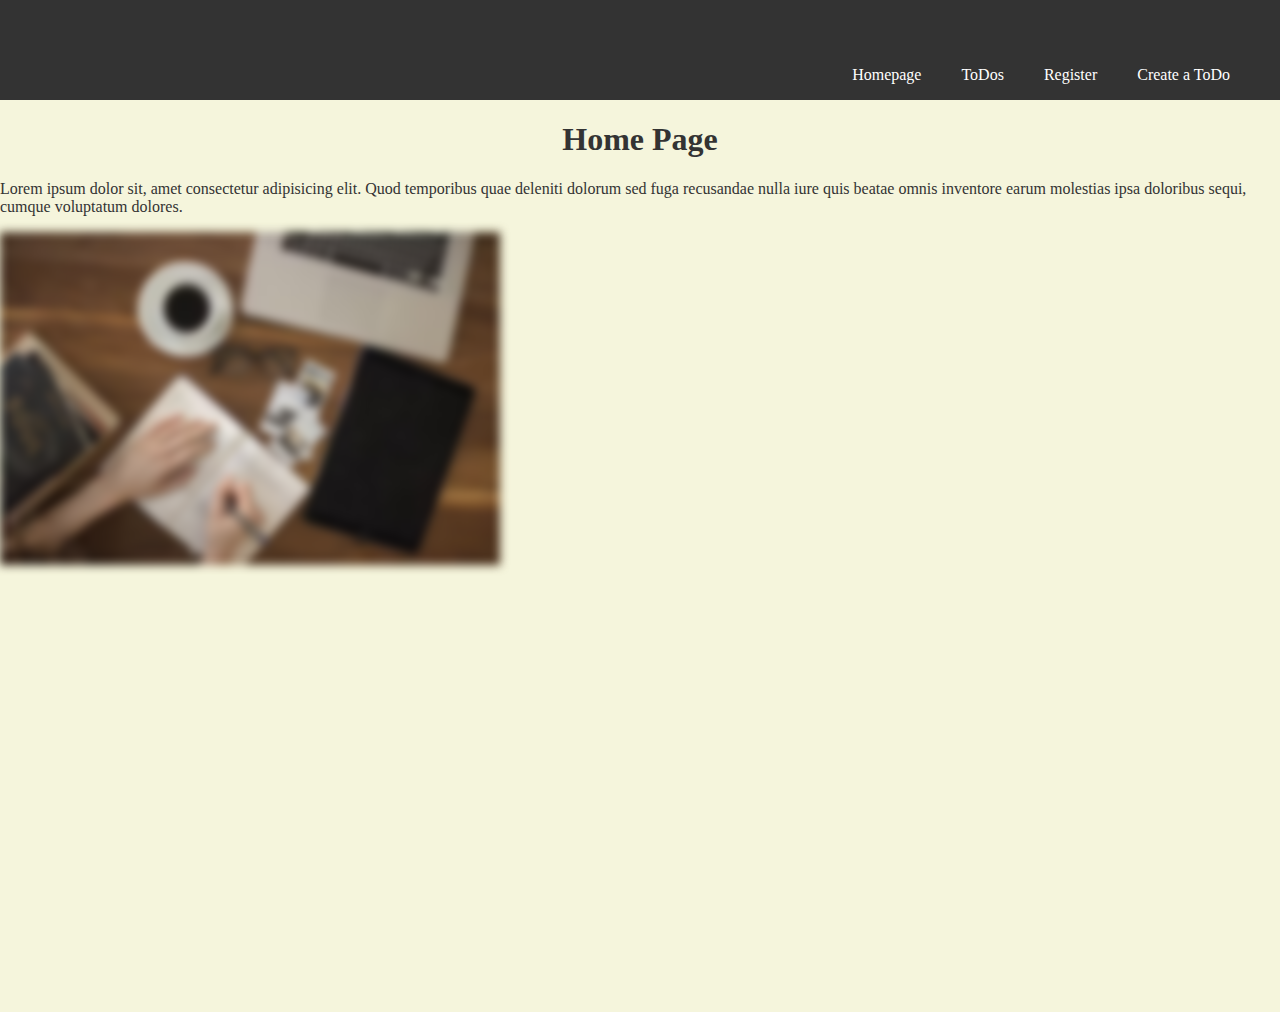
<file: index.html>
<!DOCTYPE html>
<html lang="en">

<head>
    <meta charset="UTF-8">
    <meta name="viewport" content="width=device-width, initial-scale=1.0">
    <title>Document</title>
    <link rel="stylesheet" href="/assets/styles/styles.css">
</head>

<body>

    <nav>
        <ul>
            <li><a href="/newToDo.html">Create a ToDo</a></li>
        </ul>
        <ul>
            <li><a href="/newUser.html">Register</a></li>
        </ul>
        <ul>
            <li><a href="/toDos.html">ToDos</a></li>
        </ul>
        <ul>
            <li><a href="/index.html">Homepage</a></li>
        </ul>
    </nav>

    <h1>Home Page</h1>
    <p class="index-text">Lorem ipsum dolor sit, amet consectetur adipisicing elit. Quod temporibus quae deleniti dolorum sed fuga recusandae nulla iure quis beatae omnis inventore earum molestias ipsa doloribus sequi, cumque voluptatum dolores.</p>

    <div class="container">
        <img src="/assets/images/image.png" alt="deskbackground">
    </div>
    <form>

    </form>



</body>

</html>
</file>
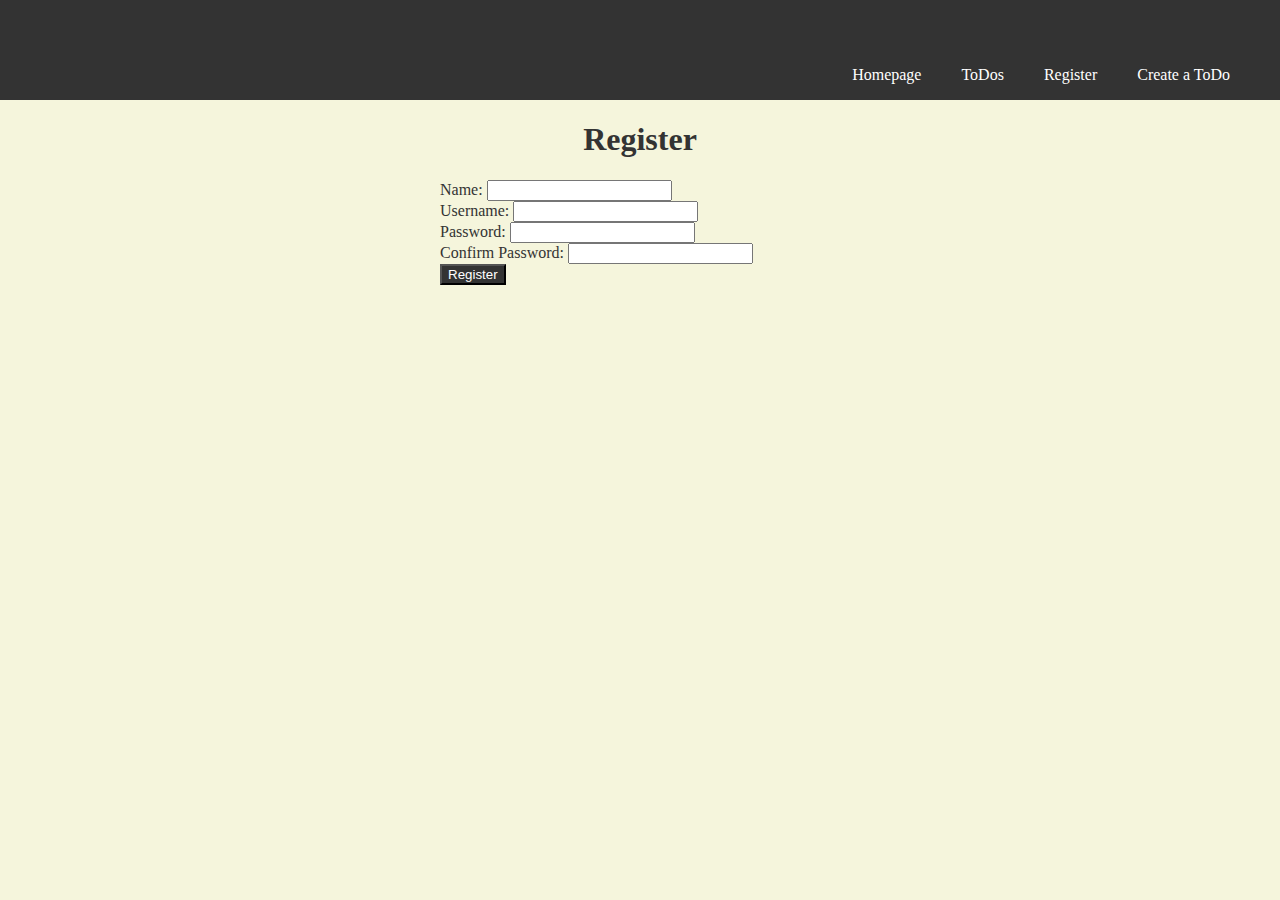
<file: newUser.html>
<!DOCTYPE html>
<html lang="en">

<head>
    <meta charset="UTF-8">
    <meta name="viewport" content="width=device-width, initial-scale=1.0">
    <link rel="stylesheet" href="/assets/styles/styles.css">
    <title>New User</title>
</head>

<body>
    <nav>
        <ul>
            <li><a href="/newToDo.html">Create a ToDo</a></li>
        </ul>
        <ul>
            <li><a href="/newUser.html">Register</a></li>
        </ul>
        <ul>
            <li><a href="/toDos.html">ToDos</a></li>
        </ul>
        <ul>
            <li><a href="/index.html">Homepage</a></li>
        </ul>
        
    </nav>
    <h1>Register</h1>
    <form id="userForm">
        <label for="name">Name:</label>
        <input type="text" id="name" name="name" required>
        <br>
        <label for="username">Username:</label>
        <input type="text" id="username" name="username" required>
        <br>
        <label for="password">Password:</label>
        <input type="password" id="password" name="password" required>
        <br>
        <label for="confirmPassword">Confirm Password:</label>
        <input type="password" id="confirmPassword" name="confirmPassword" required>
        <br>
        <button type="submit">Register</button>
    </form>
    <p id="errorMessage"></p>

    <script src="/assets/scripts/newUser.js"></script>
</body>

</html>
</file>
<file: assets/styles/styles.css>
body {
    font-family:Georgia, 'Times New Roman', Times, serif;
    margin: 0;
    padding: 0;
    background-color:beige;
    color: #333;
}

nav {
    background-color: #333;
    color: #fff;
    padding: 50px;
}

nav ul{
    display: flex !important;
    float:inline-end;
    list-style: none;
    justify-content: space-around;
}

nav a {
    text-decoration: none;
    color: #fff;
}

h1 {
    color:#333;
    text-align: center;
    justify-content: center;
}

form {
    max-width: 400px;
    margin: 20px auto;
    
}
button {
    background-color: #333;
    color: #fff;
    cursor: pointer;
    justify-content: center;
    align-items: center;
    text-align: center;
    display: flex;
}

.bkg-img {
    filter:blur(5px);
    width: 100vw;
    height: 100vh;
    background-image: linear-gradient(rgba(0,0,0,0.5), rgba(0,0,0,0.5));

    background-position: center;
    background-repeat: no-repeat;
    background-size: cover;
    position: relative;
}

.container {
    background-size: cover;
    width: 100vw;
    height: 80vh;
    filter:blur(5px);
    /* background-image: linear-gradient(rgba(0,0,0,0.5), rgba(0,0,0,0.5)); */
    background-position:center;
    background-attachment: fixed;
    margin-bottom: 60px;
    position: relative;
    background-repeat: no-repeat;
}

index-text {
    margin: auto;
}

.task-dropdown {
    margin: auto;
    width: 50%;
    padding: 10px;
}
</file>
